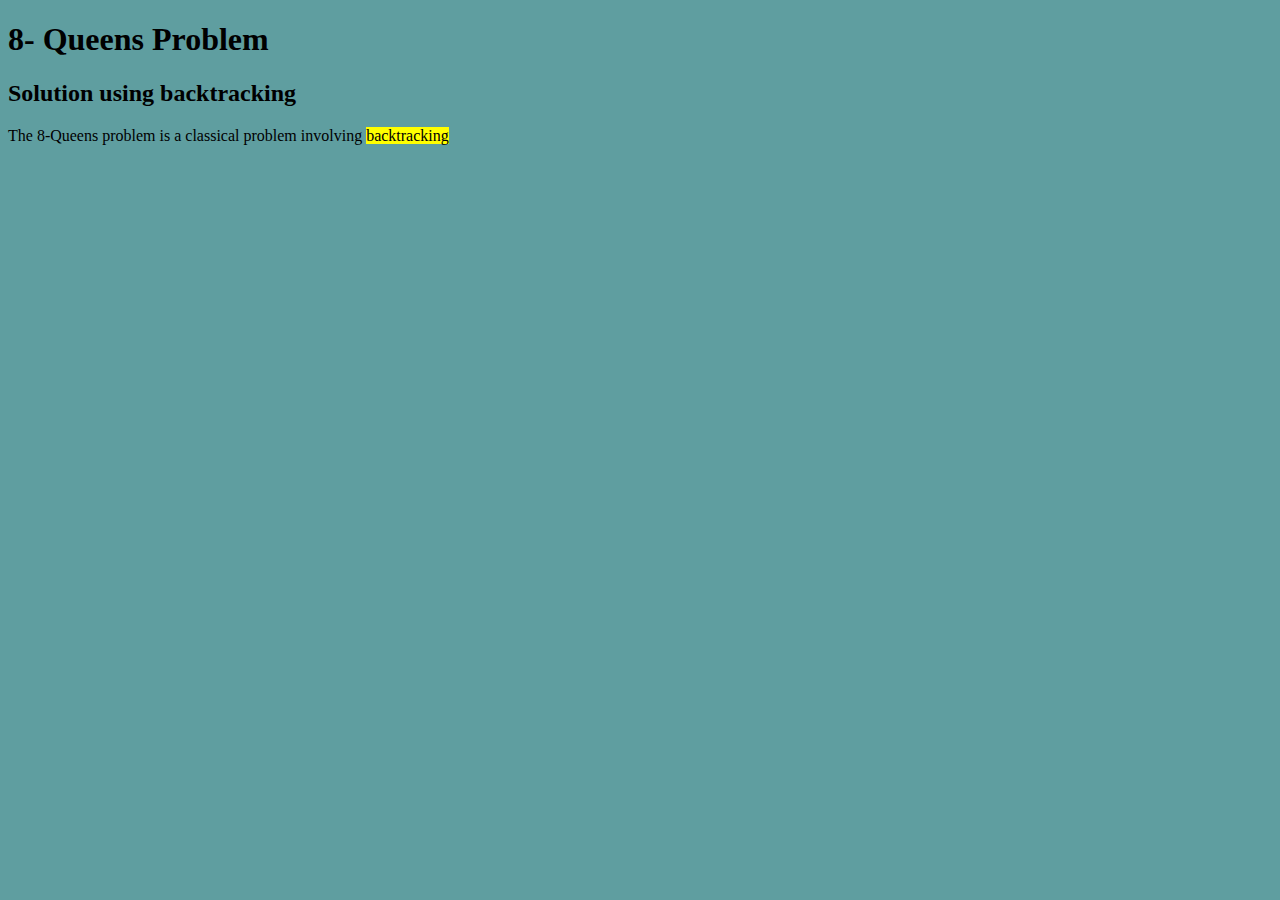
<file: DAA project/8 queens problem.html>
<!doctype html>
<html>
<head>
<title> 8 Queens problem
</title>
<link  rel="stylesheet" href="8 queens problem.css"> </link>
	
<script> function(){
		alert("Given value is not a valid chessboard position following standard algebraic notation")
	}</script>
<body>
<h1> 8- Queens Problem </h1>
<h2> Solution using backtracking</h2>
The 8-Queens problem is a classical problem involving <span>backtracking</span>

	
<div class="chessboard">
  <div class="square--black"></div>
  <div class="square--white"></div>
  <div class="square--black"></div>
  <div class="square--white"></div>
  <div class="square--black"></div>
  <div class="square--white"></div>
  <div class="square--black"></div>
  <div class="square--white"></div>
  <div class="square--black"></div>
  <div class="square--white"></div>
  <div class="square--black"></div>
  <div class="square--white"></div>
  <div class="square--black"></div>
  <div class="square--white"></div>
  <div class="square--black"></div>
  <div class="square--white"></div>
  <div class="square--black"></div>
  <div class="square--white"></div>
  <div class="square--black"></div>
  <div class="square--white"></div>
  <div class="square--black"></div>
  <div class="square--white"></div>
  <div class="square--black"></div>
  <div class="square--white"></div>
  <div class="square--black"></div>
  <div class="square--white"></div>
  <div class="square--black"></div>
  <div class="square--white"></div>
  <div class="square--black"></div>
  <div class="square--white"></div>
  <div class="square--black"></div>
  <div class="square--white"></div>
  <div class="square--black"></div>
  <div class="square--white"></div>
  <div class="square--black"></div>
  <div class="square--white"></div>
  <div class="square--black"></div>
  <div class="square--white"></div>
  <div class="square--black"></div>
  <div class="square--white"></div>
  <div class="square--black"></div>
  <div class="square--white"></div>
  <div class="square--black"></div>
  <div class="square--white"></div>
  <div class="square--black"></div>
  <div class="square--white"></div>
  <div class="square--black"></div>
  <div class="square--white"></div>
  <div class="square--black"></div>
  <div class="square--white"></div>
  <div class="square--black"></div>
  <div class="square--white"></div>
  <div class="square--black"></div>
  <div class="square--white"></div>
  <div class="square--black"></div>
  <div class="square--white"></div>
  <div class="square--black"></div>
  <div class="square--white"></div>
  <div class="square--black"></div>
  <div class="square--white"></div>
  <div class="square--black"></div>
  <div class="square--white"></div>
  <div class="square--black"></div>
  <div class="square--white"></div>


</div>
<div class="square--black"></div>
</body>
</html>
</file>
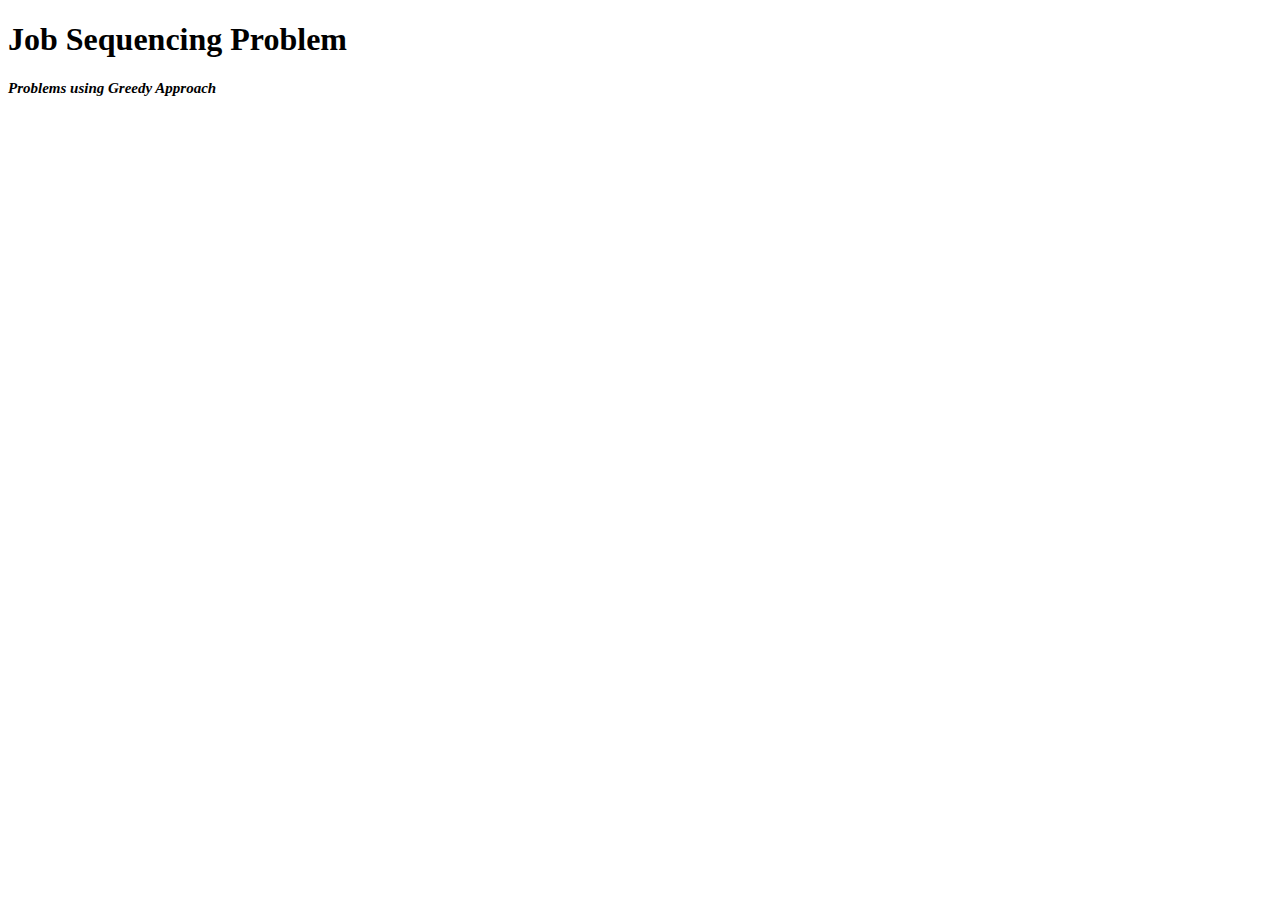
<file: DAA project/Job Sequencing Problem.html>
<!doctype html>
<html>
<head>
<meta charset="utf-8">
<title>The Job Sequencing Problem</title>
<style> 
	h2{
		font-size: 15px;
	}
	</style>
</head>

<body>
	
	<h1> Job Sequencing Problem</h1>
	<h2> <i>Problems using Greedy Approach</i></h2>
	
	
</body>
</html>
</file>
<file: DAA project/8 queens problem.css>
body{
		background-color:cadetblue;
	}
.chessboard{
	height: 80 px;
	width: 80 px;
	display:grid;
	grid-template-column: repeat(8,1fr);
	grid-template-rows: repeat(8,1fr);
}

.square{
height: 10 px;
width: 10 px;
border-color: black;
}

.square--black{
background-color:black;
}

.square--white{
background-color:white;
}

.chessboard square--queen ::hover{

	}
	
span{
	background-color: yellow;	
	}
</file>
